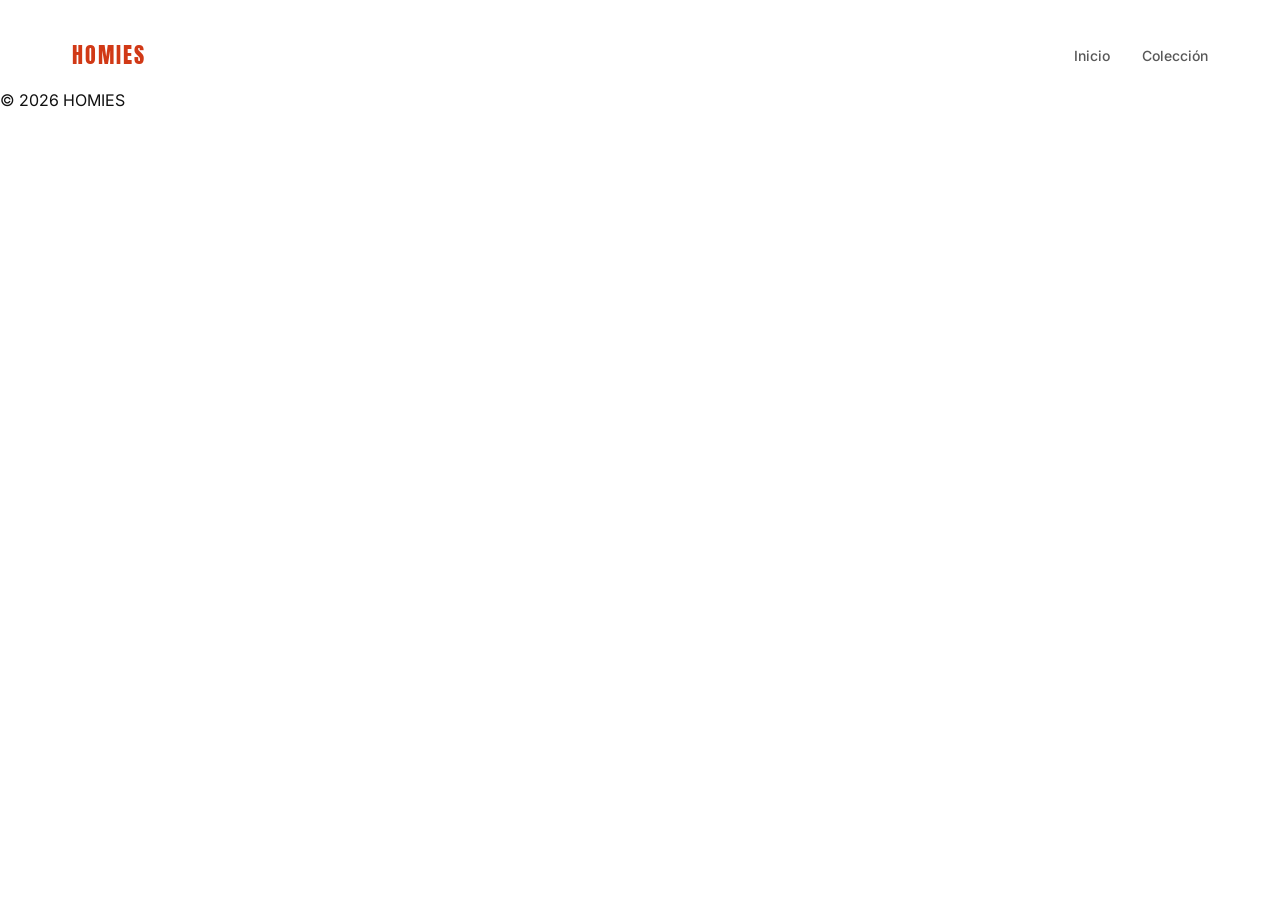
<file: product.html>
<!DOCTYPE html>
<html lang="es">
<head>
  <meta charset="UTF-8">
  <title>Producto | HOMIES</title>

  <link href="https://fonts.googleapis.com/css2?family=Anton&family=Inter:wght@300;400;600&display=swap" rel="stylesheet">
  <link rel="stylesheet" href="css/style.css">
</head>
<body>

<header class="header">
  <div class="logo">HOMIES</div>
  <nav>
    <a href="index.html">Inicio</a>
    <a href="coleccion.html">Colección</a>
  </nav>
</header>

<section class="product-detail" id="product-detail"></section>

<footer class="footer">
  <p>© 2026 HOMIES</p>
</footer>

<script src="js/products.js"></script>
<script src="js/app.js"></script>
</body>
</html>
</file>
<file: css/style.css>
@import url('https://fonts.googleapis.com/css2?family=Anton&family=Inter:wght@300;400;500;600&display=swap');

:root {
  --red: #D13916;
  --yellow: #EEE42D;
  --black: #111;
  --white: #fff;
  --gray: #f5f5f5;
  --radius: 18px;
}

/* RESET */
* {
  margin: 0;
  padding: 0;
  box-sizing: border-box;
}

body {
  font-family: 'Inter', sans-serif;
  background: var(--white);
  color: var(--black);
  padding-top: 90px;
}

a {
  text-decoration: none;
  color: inherit;
}

/* ================= HEADER ================= */

.header {
  position: fixed;
  top: 20px;
  left: 50%;
  transform: translateX(-50%);
  width: calc(100% - 80px);
  max-width: 1400px;
  padding: 18px 32px;
  background: rgba(255,255,255,0.85);
  backdrop-filter: blur(12px);
  border-radius: 999px;
  display: flex;
  justify-content: space-between;
  align-items: center;
  z-index: 1000;
}

.logo {
  font-family: 'Anton', sans-serif;
  letter-spacing: 2px;
  font-size: 22px;
  color: var(--red);
}

nav a {
  margin-left: 28px;
  font-size: 14px;
  font-weight: 500;
  opacity: 0.7;
}

nav a:hover {
  opacity: 1;
  color: var(--red);
}

/* ================= HERO / CARRUSEL ================= */

.hero-carousel {
  position: relative;
  height: 100vh;
  overflow: hidden;
}

.slide {
  position: absolute;
  inset: 0;
  background-size: cover;
  background-position: center;
  opacity: 0;
  transition: opacity 1.2s ease;
}

.slide.active {
  opacity: 1;
}

.slide::after {
  content: "";
  position: absolute;
  inset: 0;
  background: rgba(0,0,0,0.35);
}

.slide-content {
  position: absolute;
  bottom: 80px;
  left: 8%;
  max-width: 520px;
  color: white;
  z-index: 2;
}

.slide-content h1 {
  font-family: 'Anton', sans-serif;
  font-size: 56px;
  margin-bottom: 16px;
}

.slide-content p {
  font-size: 16px;
  margin-bottom: 24px;
  opacity: 0.9;
}

.button {
  display: inline-block;
  padding: 12px 28px;
  border-radius: 999px;
  border: 2px solid var(--black);
  font-size: 14px;
  transition: all 0.3s ease;
}

.button.light {
  border-color: white;
  color: white;
}

.button.light:hover {
  background: white;
  color: black;
}

/* ================= SECTIONS ================= */

.section {
  padding: 120px 8%;
}

.manifesto {
  text-align: center;
}

.manifesto h2 {
  font-family: 'Anton', sans-serif;
  font-size: 48px;
  margin-bottom: 20px;
}

.manifesto p {
  max-width: 650px;
  margin: auto;
  font-size: 18px;
  line-height: 1.7;
  opacity: 0.7;
}

/* ================= COLLECTION GRID ================= */

.collection-grid {
  display: grid;
  grid-template-columns: repeat(auto-fill, minmax(260px, 1fr));
  gap: 40px;
  padding: 100px 8%;
}

.product-card {
  display: block;
}

.product-image {
  width: 100%;
  aspect-ratio: 1 / 1;
  overflow: hidden;
  border-radius: var(--radius);
  background: var(--gray);
}

.product-image img {
  width: 100%;
  height: 100%;
  object-fit: cover;
  transition: transform 0.4s ease;
}

.product-card:hover img {
  transform: scale(1.06);
}

.product-info {
  margin-top: 14px;
}

.product-info h3 {
  font-size: 15px;
  font-weight: 500;
}

.product-info span {
  font-size: 14px;
  opacity: 0.6;
}

/* ================= PRODUCT PAGE ================= */

.product-page {
  display: grid;
  grid-template-columns: 1.2fr 1fr;
  gap: 80px;
  padding: 120px 8%;
}

.product-gallery img {
  width: 100%;
  height: 600px;
  object-fit: cover;
  border-radius: var(--radius);
}

.gallery-arrow {
  position: absolute;
  top: 50%;
  transform: translateY(-50%);
  background: rgba(255,255,255,0.8);
  border: none;
  font-size: 22px;
  padding: 12px;
  cursor: pointer;
}

.product-details h1 {
  font-family: 'Anton', sans-serif;
  font-size: 36px;
}

.price {
  font-size: 22px;
  margin: 20px 0;
  display: block;
}

.options p {
  font-weight: 500;
  margin-bottom: 10px;
}

.sizes button {
  border: 1px solid #ddd;
  padding: 10px 14px;
  margin-right: 10px;
  cursor: pointer;
}

.color {
  width: 22px;
  height: 22px;
  border-radius: 50%;
  border: 1px solid #ccc;
}

.color.black { background: black; }
.color.white { background: white; }

.buy-btn {
  margin-top: 30px;
  padding: 14px;
  width: 100%;
  border: none;
  background: var(--red);
  color: white;
  font-weight: 600;
  cursor: pointer;
}

/* ================= FOOTER ================= */

.footer-editorial {
  padding: 80px 8%;
}

.footer-line {
  height: 1px;
  background: #eee;
  margin-bottom: 40px;
}

.footer-content {
  display: flex;
  justify-content: space-between;
  font-size: 12px;
  opacity: 0.6;
}

/* ================= RESPONSIVE ================= */

@media (max-width: 900px) {
  .product-page {
    grid-template-columns: 1fr;
  }

  .slide-content h1 {
    font-size: 40px;
  }
}
</file>
